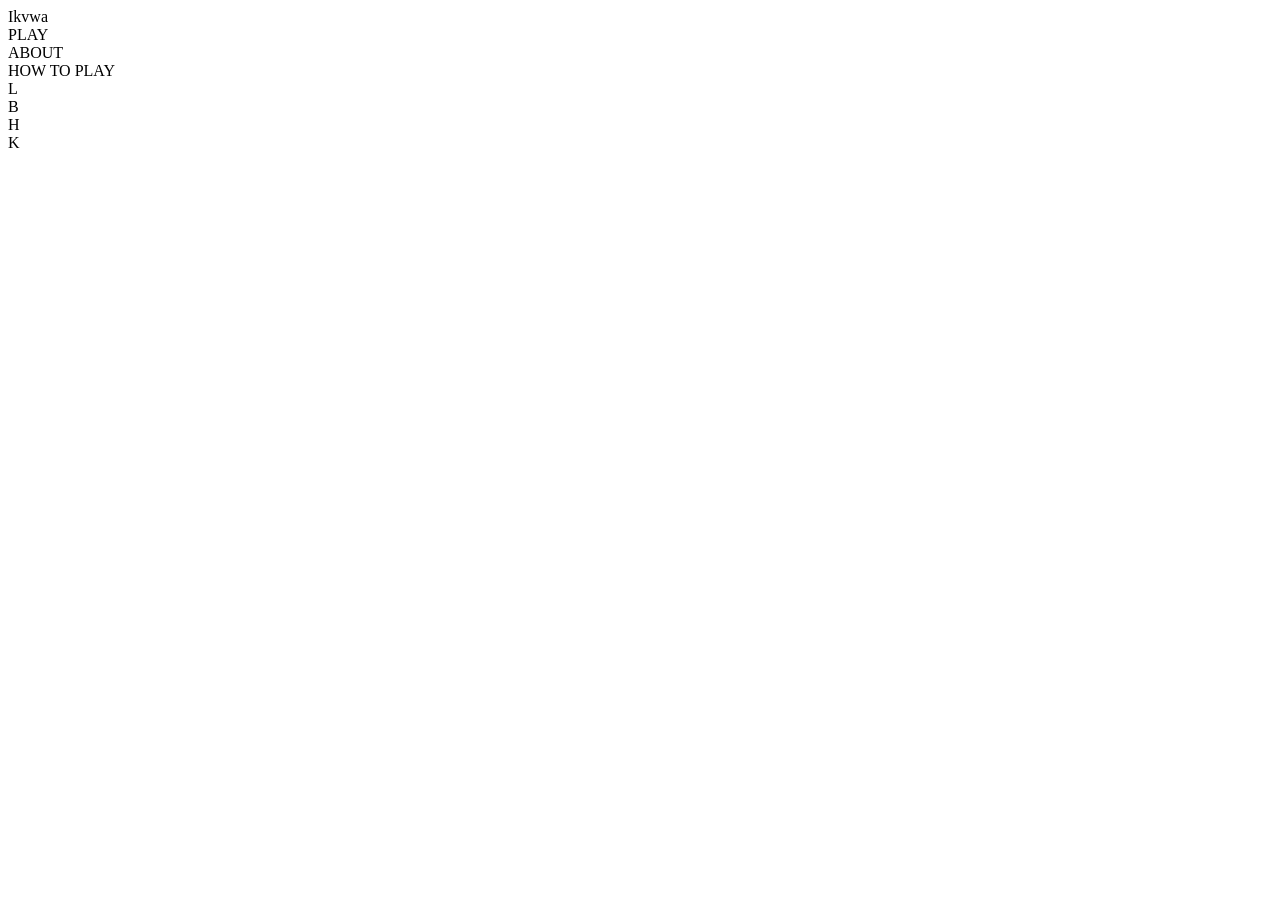
<file: src/app/landing/landing.component.html>
<body>
    <div class="main-container">
  
      <div class="title-container">
        <span class="white">I</span><span class="green">kv</span><span class="white">wa</span>
      </div>
        
      <div class="button-container">
        <div class="button-play-button" (click)="goToPlay()">PLAY</div>
        <div class="button-about-button" (click)="goToAbout()">ABOUT</div>
        <div class="button-how-to-play-button" (click)="goTohow()">HOW TO PLAY</div>
      </div>
    
      <div class="floating">
        <div class="floating-box floating-l">L</div>
        <div class="floating-box floating-b">B</div>
        <div class="floating-box floating-h">H</div>
        <div class="floating-box floating-k">K</div>
      </div>
      
    </div>
  </body>
</file>
